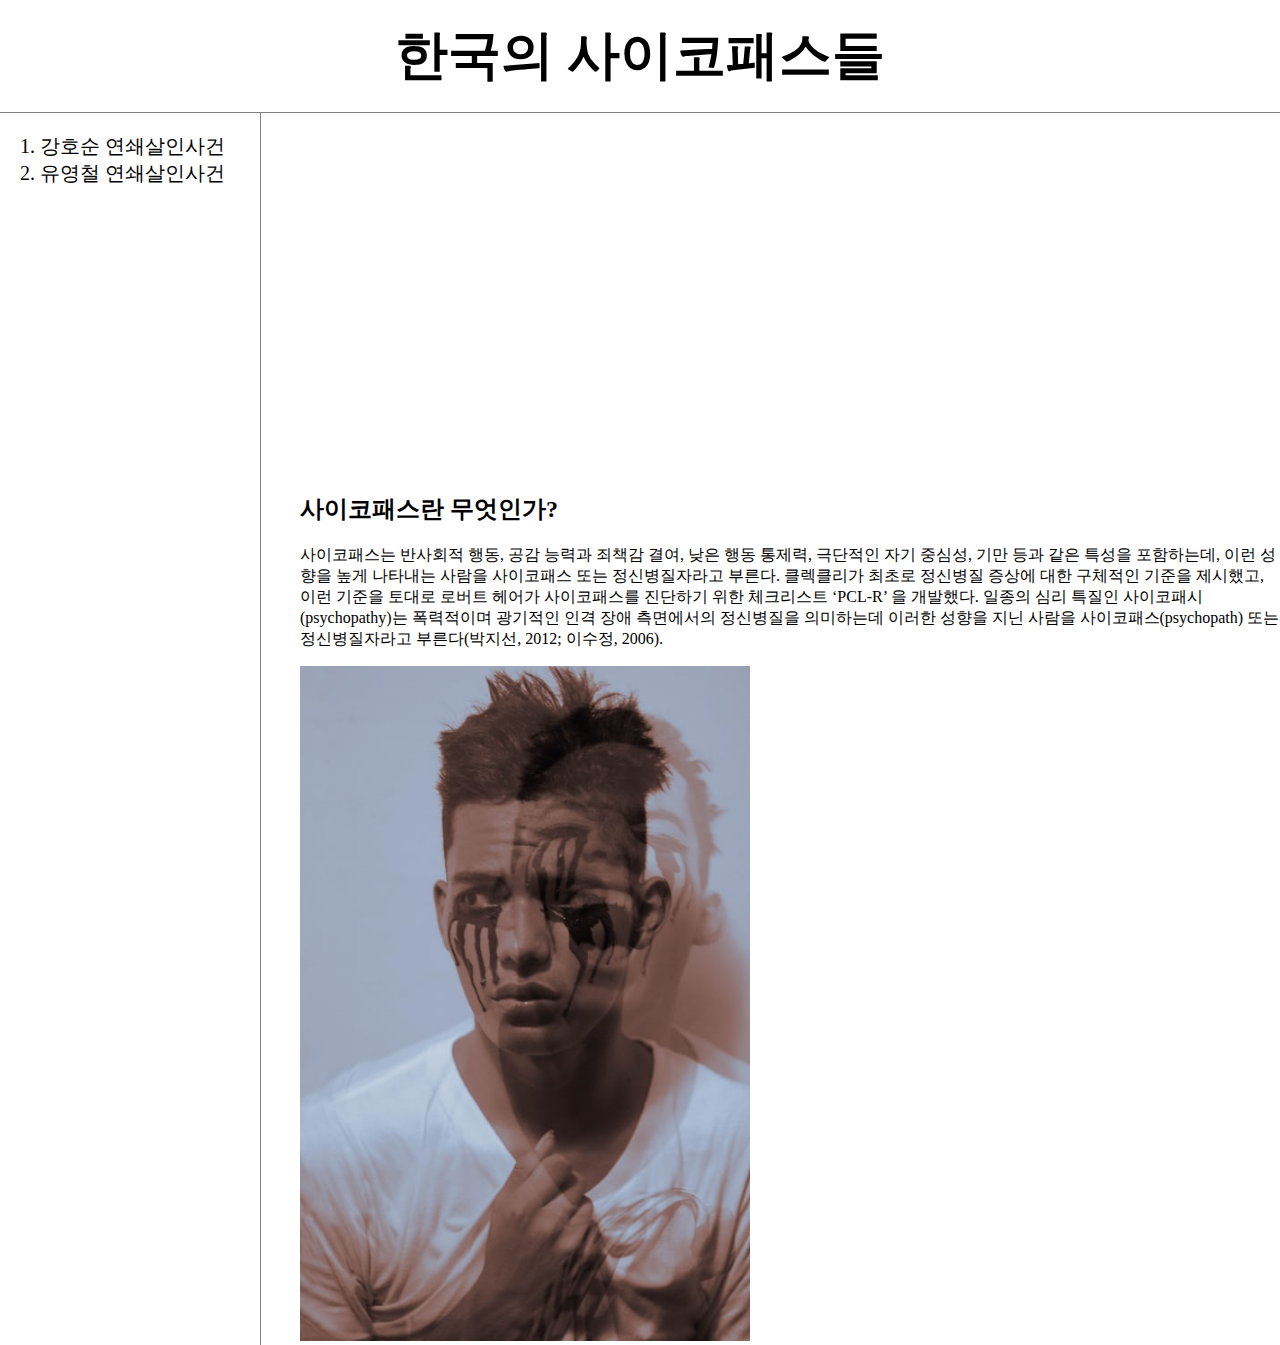
<file: index.html>
<!doctype html>
<html>
<head>
  <!-- Global site tag (gtag.js) - Google Analytics -->
<script async src="https://www.googletagmanager.com/gtag/js?id=UA-167948629-1"></script>
<script>
  window.dataLayer = window.dataLayer || [];
  function gtag(){dataLayer.push(arguments);}
  gtag('js', new Date());

  gtag('config', 'UA-167948629-1');
</script>

  <title>한국의 사이코패스들</title>
  <meta charset="utf-8">
  <link rel="stylesheet" type="text/css" href="style.css">
</head>
<body>
  <h1><a href="index.html">한국의 사이코패스들</a></h1>
  <div id="grid">
  <ol>
    <li><a href="1.html">강호순 연쇄살인사건</a></li>
    <li><a href="2.html">유영철 연쇄살인사건</a></li>
  </ol>
  <div id="article">
  <p>
  <iframe width="560" height="315" src="https://www.youtube.com/embed/kKis0jSbKIM" frameborder="0" allow="accelerometer; autoplay; encrypted-media; gyroscope; picture-in-picture" allowfullscreen></iframe>
  </p>
  <h2 style="margin-top:45px;">사이코패스란 무엇인가?</h2>
  <p> 사이코패스는 반사회적 행동, 공감 능력과 죄책감 결여, 낮은 행동 통제력, 극단적인 자기 중심성, 기만 등과 같은 특성을 포함하는데, 이런 성향을 높게 나타내는 사람을 사이코패스 또는 정신병질자라고 부른다. 클렉클리가 최초로 정신병질 증상에 대한 구체적인 기준을 제시했고, 이런 기준을 토대로 로버트 헤어가 사이코패스를 진단하기 위한 체크리스트 <a href="https://terms.naver.com/entry.nhn?cid=62841&docId=5674913&categoryId=62841" target="u_blank" title="사이코패스 체크리스트">‘PCL-R’</a> 을 개발했다. 일종의 심리 특질인 사이코패시(psychopathy)는 폭력적이며 광기적인 인격 장애 측면에서의 정신병질을 의미하는데 이러한 성향을 지닌 사람을 사이코패스(psychopath) 또는 정신병질자라고 부른다(박지선, 2012; 이수정, 2006).</p>
  <img src="사이코패스.jpg" width="450">
  <div id="disqus_thread"></div>
  <script>

  /**
  *  RECOMMENDED CONFIGURATION VARIABLES: EDIT AND UNCOMMENT THE SECTION BELOW TO INSERT DYNAMIC VALUES FROM YOUR PLATFORM OR CMS.
  *  LEARN WHY DEFINING THESE VARIABLES IS IMPORTANT: https://disqus.com/admin/universalcode/#configuration-variables*/
  /*
  var disqus_config = function () {
  this.page.url = PAGE_URL;  // Replace PAGE_URL with your page's canonical URL variable
  this.page.identifier = PAGE_IDENTIFIER; // Replace PAGE_IDENTIFIER with your page's unique identifier variable
  };
  */
  (function() { // DON'T EDIT BELOW THIS LINE
  var d = document, s = d.createElement('script');
  s.src = 'https://psychopath.disqus.com/embed.js';
  s.setAttribute('data-timestamp', +new Date());
  (d.head || d.body).appendChild(s);
  })();
  </script>
  <noscript>Please enable JavaScript to view the <a href="https://disqus.com/?ref_noscript">comments powered by Disqus.</a></noscript>

  <!--Start of Tawk.to Script-->
  <script type="text/javascript">
  var Tawk_API=Tawk_API||{}, Tawk_LoadStart=new Date();
  (function(){
  var s1=document.createElement("script"),s0=document.getElementsByTagName("script")[0];
  s1.async=true;
  s1.src='https://embed.tawk.to/5ea047a469e9320caac63caa/default';
  s1.charset='UTF-8';
  s1.setAttribute('crossorigin','*');
  s0.parentNode.insertBefore(s1,s0);
  })();
  </script>
  <!--End of Tawk.to Script-->
</body>
</html>
</file>
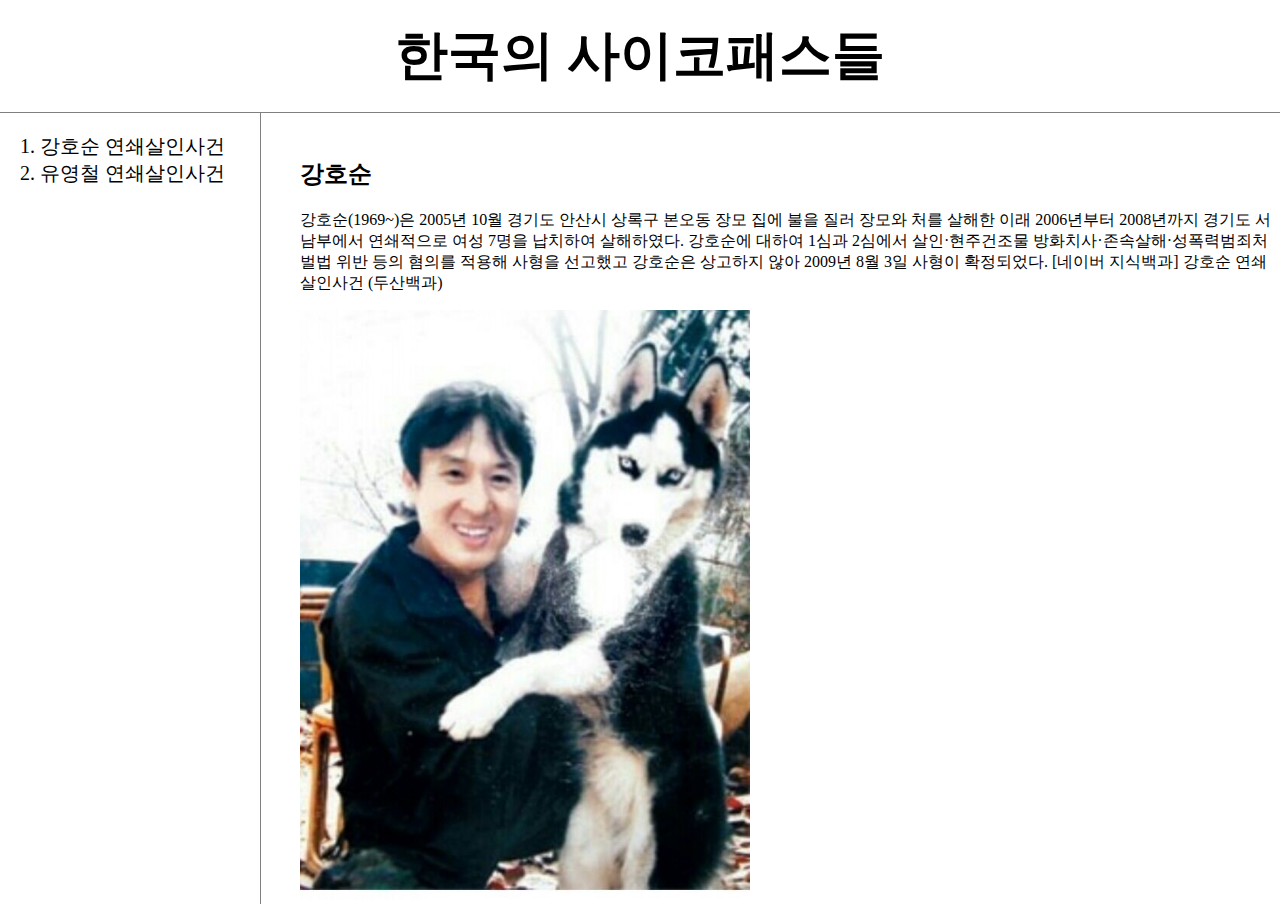
<file: 1.html>
<!doctype html>
<html>
<head>
  <!-- Global site tag (gtag.js) - Google Analytics -->
<script async src="https://www.googletagmanager.com/gtag/js?id=UA-167948629-1"></script>
<script>
  window.dataLayer = window.dataLayer || [];
  function gtag(){dataLayer.push(arguments);}
  gtag('js', new Date());

  gtag('config', 'UA-167948629-1');
</script>

  <title>강호순 연쇄살인사건</title>
  <meta charset="utf-8">
  <link rel="stylesheet" type="text/css" href="style.css">
</head>
<body>
  <h1><a href="index.html">한국의 사이코패스들</a></h1>
  <div id="grid">
  <ol>
    <li><a href="1.html">강호순 연쇄살인사건</a></li>
    <li><a href="2.html">유영철 연쇄살인사건</a></li>
  </ol>
  <div id="article">
    <h2 style="margin-top:45px;">강호순</h2>
    <p>
    강호순(1969~)은 2005년 10월 경기도 안산시 상록구 본오동 장모 집에 불을 질러 장모와 처를 살해한 이래 2006년부터 2008년까지 경기도 서남부에서 연쇄적으로 여성 7명을 납치하여 살해하였다. 강호순에 대하여 1심과 2심에서 살인·현주건조물 방화치사·존속살해·성폭력범죄처벌법 위반 등의 혐의를 적용해 사형을 선고했고 강호순은 상고하지 않아 2009년 8월 3일 사형이 확정되었다. [네이버 지식백과] 강호순 연쇄살인사건 (두산백과)</p>
    <img src="강호순.jpg" width="450">
  </div>
</div>
    <div id="disqus_thread"></div>
    <script>

    /**
    *  RECOMMENDED CONFIGURATION VARIABLES: EDIT AND UNCOMMENT THE SECTION BELOW TO INSERT DYNAMIC VALUES FROM YOUR PLATFORM OR CMS.
    *  LEARN WHY DEFINING THESE VARIABLES IS IMPORTANT: https://disqus.com/admin/universalcode/#configuration-variables*/
    /*
    var disqus_config = function () {
    this.page.url = PAGE_URL;  // Replace PAGE_URL with your page's canonical URL variable
    this.page.identifier = PAGE_IDENTIFIER; // Replace PAGE_IDENTIFIER with your page's unique identifier variable
    };
    */
    (function() { // DON'T EDIT BELOW THIS LINE
    var d = document, s = d.createElement('script');
    s.src = 'https://psychopath.disqus.com/embed.js';
    s.setAttribute('data-timestamp', +new Date());
    (d.head || d.body).appendChild(s);
    })();
    </script>
    <noscript>Please enable JavaScript to view the <a href="https://disqus.com/?ref_noscript">comments powered by Disqus.</a></noscript>

    <!--Start of Tawk.to Script-->
    <script type="text/javascript">
    var Tawk_API=Tawk_API||{}, Tawk_LoadStart=new Date();
    (function(){
    var s1=document.createElement("script"),s0=document.getElementsByTagName("script")[0];
    s1.async=true;
    s1.src='https://embed.tawk.to/5ea047a469e9320caac63caa/default';
    s1.charset='UTF-8';
    s1.setAttribute('crossorigin','*');
    s0.parentNode.insertBefore(s1,s0);
    })();
    </script>
    <!--End of Tawk.to Script-->
</body>
</html>
</file>
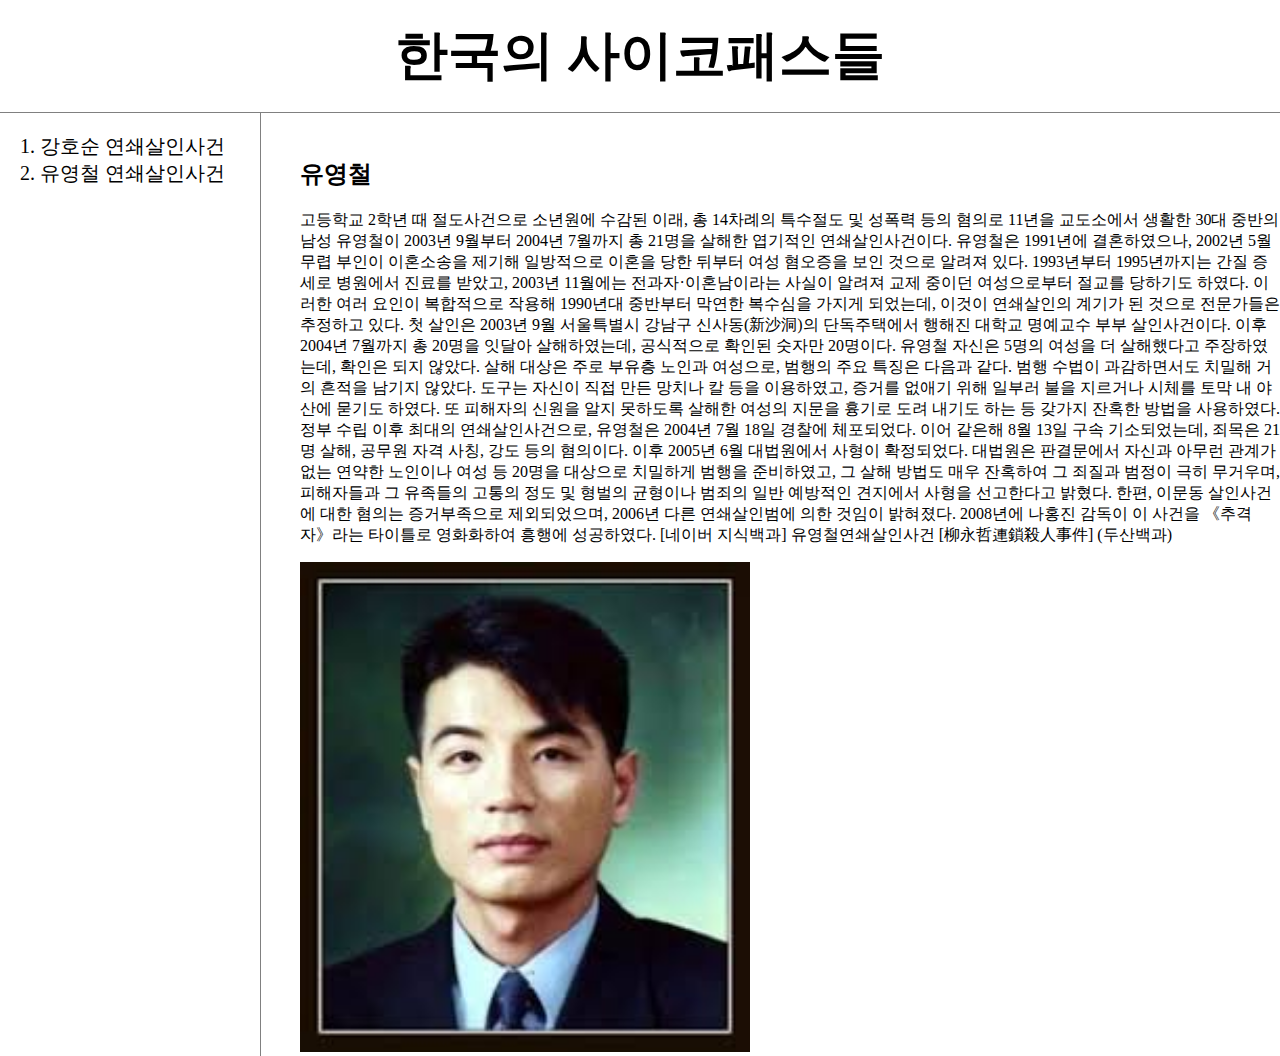
<file: 2.html>
<!doctype html>
<html>
<head>
  <!-- Global site tag (gtag.js) - Google Analytics -->
<script async src="https://www.googletagmanager.com/gtag/js?id=UA-167948629-1"></script>
<script>
  window.dataLayer = window.dataLayer || [];
  function gtag(){dataLayer.push(arguments);}
  gtag('js', new Date());

  gtag('config', 'UA-167948629-1');
</script>

  <title>유영철 연쇄살인사건</title>
  <meta charset="utf-8">
  <link rel="stylesheet" type="text/css" href="style.css">
</head>
<body>
  <h1><a href="index.html">한국의 사이코패스들</a></h1>
  <div id="grid">
    <ol>
      <li><a href="1.html">강호순 연쇄살인사건</a></li>
      <li><a href="2.html">유영철 연쇄살인사건</a></li>
    </ol>
    <div id="article">
      <h2 style="margin-top:45px;">유영철</h2>
      <p>
    고등학교 2학년 때 절도사건으로 소년원에 수감된 이래, 총 14차례의 특수절도 및 성폭력 등의 혐의로 11년을 교도소에서 생활한 30대 중반의 남성 유영철이 2003년 9월부터 2004년 7월까지 총 21명을 살해한 엽기적인 연쇄살인사건이다. 유영철은 1991년에 결혼하였으나, 2002년 5월 무렵 부인이 이혼소송을 제기해 일방적으로 이혼을 당한 뒤부터 여성 혐오증을 보인 것으로 알려져 있다. 1993년부터 1995년까지는 간질 증세로 병원에서 진료를 받았고, 2003년 11월에는 전과자·이혼남이라는 사실이 알려져 교제 중이던 여성으로부터 절교를 당하기도 하였다. 이러한 여러 요인이 복합적으로 작용해 1990년대 중반부터 막연한 복수심을 가지게 되었는데, 이것이 연쇄살인의 계기가 된 것으로 전문가들은 추정하고 있다. 첫 살인은 2003년 9월 서울특별시 강남구 신사동(新沙洞)의 단독주택에서 행해진 대학교 명예교수 부부 살인사건이다. 이후 2004년 7월까지 총 20명을 잇달아 살해하였는데, 공식적으로 확인된 숫자만 20명이다. 유영철 자신은 5명의 여성을 더 살해했다고 주장하였는데, 확인은 되지 않았다. 살해 대상은 주로 부유층 노인과 여성으로, 범행의 주요 특징은 다음과 같다. 범행 수법이 과감하면서도 치밀해 거의 흔적을 남기지 않았다. 도구는 자신이 직접 만든 망치나 칼 등을 이용하였고, 증거를 없애기 위해 일부러 불을 지르거나 시체를 토막 내 야산에 묻기도 하였다. 또 피해자의 신원을 알지 못하도록 살해한 여성의 지문을 흉기로 도려 내기도 하는 등 갖가지 잔혹한 방법을 사용하였다. 정부 수립 이후 최대의 연쇄살인사건으로, 유영철은 2004년 7월 18일 경찰에 체포되었다. 이어 같은해 8월 13일 구속 기소되었는데, 죄목은 21명 살해, 공무원 자격 사칭, 강도 등의 혐의이다. 이후 2005년 6월 대법원에서 사형이 확정되었다. 대법원은 판결문에서 자신과 아무런 관계가 없는 연약한 노인이나 여성 등 20명을 대상으로 치밀하게 범행을 준비하였고, 그 살해 방법도 매우 잔혹하여 그 죄질과 범정이 극히 무거우며, 피해자들과 그 유족들의 고통의 정도 및 형벌의 균형이나 범죄의 일반 예방적인 견지에서 사형을 선고한다고 밝혔다. 한편, 이문동 살인사건에 대한 혐의는 증거부족으로 제외되었으며, 2006년 다른 연쇄살인범에 의한 것임이 밝혀졌다. 2008년에 나홍진 감독이 이 사건을 《추격자》라는 타이틀로 영화화하여 흥행에 성공하였다. [네이버 지식백과] 유영철연쇄살인사건 [柳永哲連鎖殺人事件] (두산백과)
      </p>
      <img src="유영철.jpg" width="450">
    </div>
  </div>

  <div id="disqus_thread"></div>
  <script>

  /**
  *  RECOMMENDED CONFIGURATION VARIABLES: EDIT AND UNCOMMENT THE SECTION BELOW TO INSERT DYNAMIC VALUES FROM YOUR PLATFORM OR CMS.
  *  LEARN WHY DEFINING THESE VARIABLES IS IMPORTANT: https://disqus.com/admin/universalcode/#configuration-variables*/
  /*
  var disqus_config = function () {
  this.page.url = PAGE_URL;  // Replace PAGE_URL with your page's canonical URL variable
  this.page.identifier = PAGE_IDENTIFIER; // Replace PAGE_IDENTIFIER with your page's unique identifier variable
  };
  */
  (function() { // DON'T EDIT BELOW THIS LINE
  var d = document, s = d.createElement('script');
  s.src = 'https://psychopath.disqus.com/embed.js';
  s.setAttribute('data-timestamp', +new Date());
  (d.head || d.body).appendChild(s);
  })();
  </script>
  <noscript>Please enable JavaScript to view the <a href="https://disqus.com/?ref_noscript">comments powered by Disqus.</a></noscript>

  <!--Start of Tawk.to Script-->
  <script type="text/javascript">
  var Tawk_API=Tawk_API||{}, Tawk_LoadStart=new Date();
  (function(){
  var s1=document.createElement("script"),s0=document.getElementsByTagName("script")[0];
  s1.async=true;
  s1.src='https://embed.tawk.to/5ea047a469e9320caac63caa/default';
  s1.charset='UTF-8';
  s1.setAttribute('crossorigin','*');
  s0.parentNode.insertBefore(s1,s0);
  })();
  </script>
  <!--End of Tawk.to Script-->
</body>
</html>
</file>
<file: style.css>
a{
  color: black;
  text-decoration: none;
}
h1{
  font-size:53px;
  text-align: center;
  border-bottom:1px solid gray;
  margin:0;
  padding: 20px;
}
.saw {
  color: gray;
}
#grid ol{
  border-right: 1px solid gray;
  width: 200px;
  margin:0;
  padding:20px;
  padding-left:40px;
}
body{
  margin:0;
}
#grid{
  display: grid;
  grid-template-columns: 150px 1fr;
}
li{
  font-size:20px;
}
#article{
  padding-left: 150px;
}
@media(max-width:800px){
  #grid{
    display: block;
  }
  #grid ol{
    border-right:none;
  }
  h1{
    border-bottom:none;
  }
}
</file>
